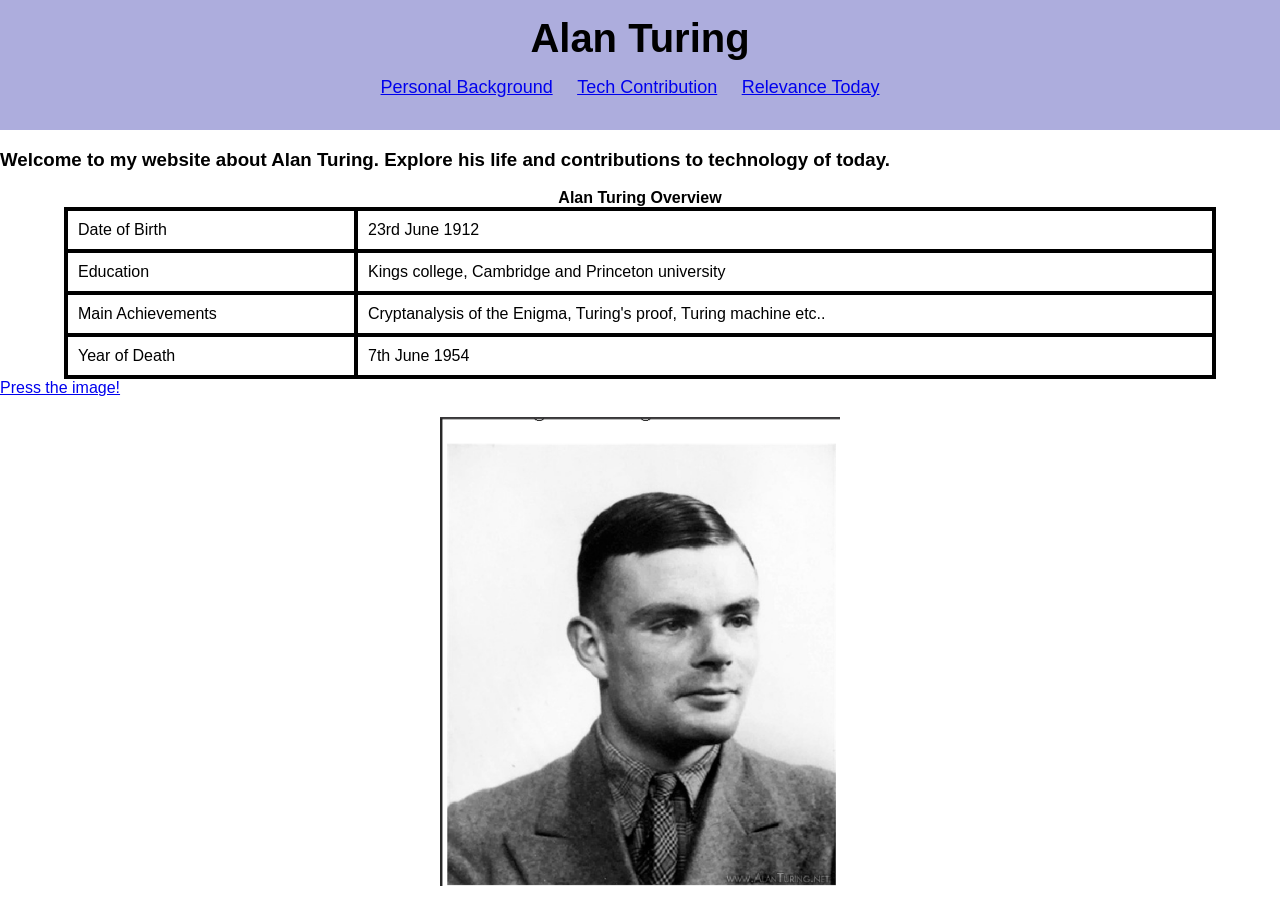
<file: Part1/index.html>
<!DOCTYPE html>
<html lang="en">
<head>
    <meta charset="UTF-8">
    <link rel="stylesheet" href="style.css">
    <title> Alan Turing - Home</title>

</head> 
<body>
    <header>
        <h1>Alan Turing</h1>
        <nav>
            <ul>
                <li><a href="person_info.html">Personal Background</a></li>
                <li><a href="tech_contributions.html">Tech Contribution</a></li>
                <li><a href="relevance_today.html">Relevance Today</a></li>
               
               
            </ul>
        </nav>
    </header>
    <main>
        <h3> Welcome to my website about Alan Turing. Explore his life and contributions to technology of today.</h3>
        <table class="overview-table">
        <caption><strong>Alan Turing Overview</strong></caption>  
            <tr>
                <td>Date of Birth</td>
                <td> 23rd June 1912</td>
            </tr>
            <tr>
                <td>Education</td>
                <td>Kings college, Cambridge and Princeton university</td>
            </tr>
            <tr>
                <td>Main Achievements</td>
                <td>Cryptanalysis of the Enigma, Turing's proof, Turing machine etc..</td>

            </tr>
            <tr>
            <td>Year of Death</td>
            <td>7th June 1954</td>
             </tr>
            
        </table>
        <a href="https://en.wikipedia.org/wiki/Alan_Turing" target="_blank">
            Press the image!
            <img src="Alan1.jpg" alt="Alan Turing photo ">
        </a>
    </main>
</body>
</html>
</file>
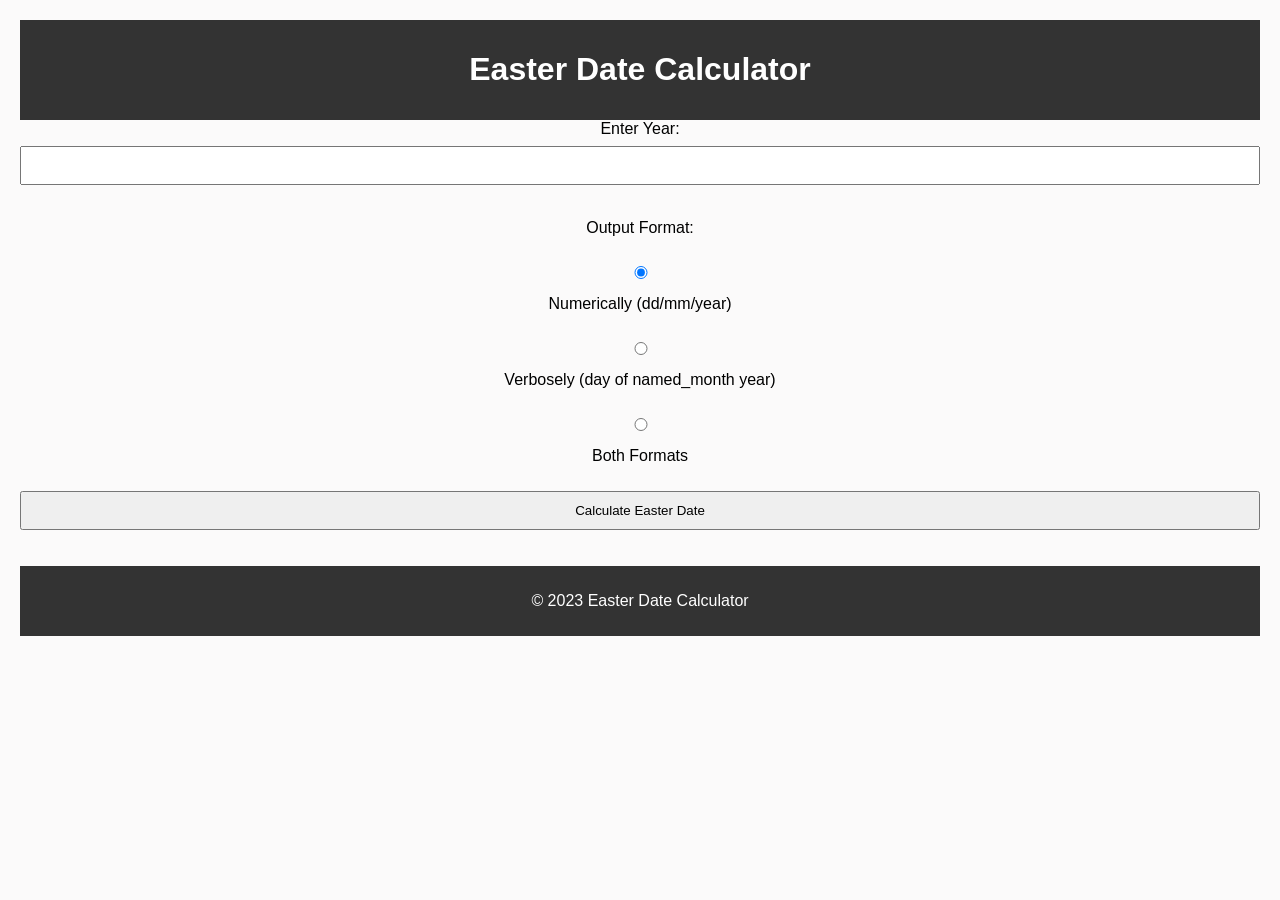
<file: Part2/index.html>
<!DOCTYPE html>
<html lang="en">
<head>
    <meta charset="UTF-8">
    <link rel="stylesheet" href="style.css">
    <title>Easter Date Calculator</title>
</head>
<body>
    <header>
        <h1>Easter Date Calculator</h1>
    </header>
    <form action="cgi-bin/easter_calc.py" method="post">
        <label for="year">Enter Year:</label>
        <input type="text" id="year" name="year" required>
        <br>
        <label>Output Format:</label>
        <br>
        <input type="radio" id="numeric" name="format" value="numeric" checked>
        <label for="numeric">Numerically (dd/mm/year)</label>
        <br>
        <input type="radio" id="verbose" name="format" value="verbose">
        <label for="verbose">Verbosely (day of named_month year)</label>
        <br>
        <input type="radio" id="both" name="format" value="both">
        <label for="both">Both Formats</label>
        <br>
        <input type="submit" value="Calculate Easter Date">
    </form>
    <footer>
        <p>&copy; 2023 Easter Date Calculator</p>
    </footer>
</body>
</html>
</file>
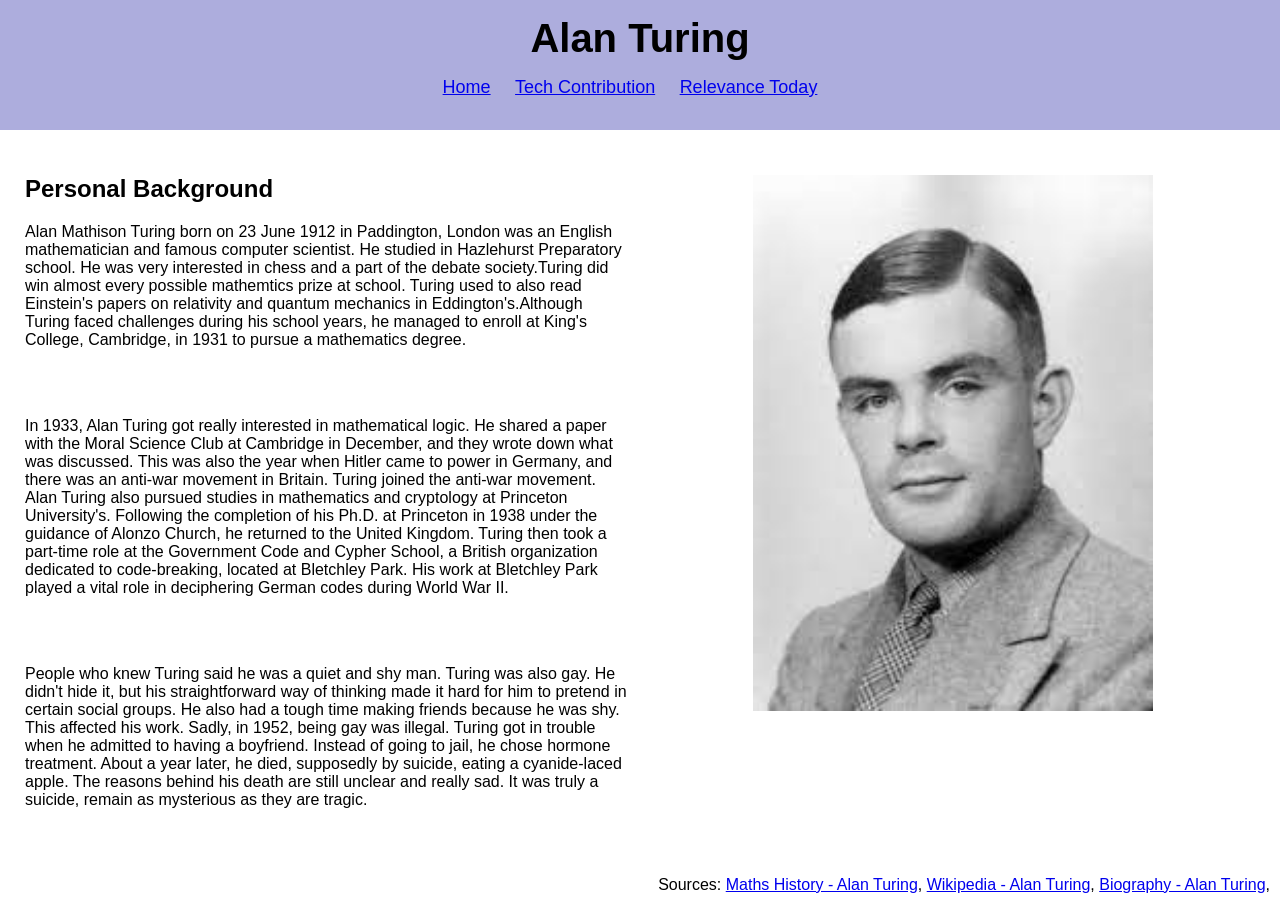
<file: Part1/person_info.html>
<!DOCTYPE html>
<html lang="en">
<head>
    <meta charset="UTF-8">
    <link rel="stylesheet" href="style.css">
    <title> Alan Turing - Personal Background</title>

</head> 
<body>
    <header>
        <h1> Alan Turing</h1>
        <nav>
            <ul>
                <li><a href="index.html">Home</a></li>
                <li><a href="tech_contributions.html">Tech Contribution</a></li>
                <li><a href="relevance_today.html">Relevance Today</a></li>
               
               
            </ul>
        </nav>
    </header>
    
    <main class="custom-two-column-layout">
        <div class="left-column">
            <h2>Personal Background</h2>

        <p>Alan Mathison Turing born on 23 June 1912 in Paddington, London was an English mathematician and famous computer scientist. He studied in Hazlehurst 
            Preparatory school. He was very interested in chess and a part of the debate society.Turing did win almost every possible mathemtics prize at school.
            Turing used to also read Einstein's papers on relativity and quantum mechanics in Eddington's.Although Turing faced challenges during his school years, 
            he managed to enroll at King's College, Cambridge, in 1931 to pursue a mathematics degree. </p>
        <br><br>

        <p>In 1933, Alan Turing got really interested in mathematical logic. He shared a paper with the Moral Science Club at Cambridge in December, 
                and they wrote down what was discussed. This was also the year when Hitler came to power in Germany, and there was an anti-war movement in Britain. 
                Turing joined the anti-war movement. Alan Turing also pursued studies in mathematics and cryptology at Princeton University's. Following the completion 
                of his Ph.D. at Princeton in 1938 under the guidance of Alonzo Church, he returned to the United Kingdom. Turing then took a part-time role at the Government Code
                 and Cypher School, a British organization dedicated to code-breaking, located at Bletchley Park. His work at Bletchley 
                 Park played a vital role in deciphering German codes during World War II.</p>
        <br><br>
                
        <p> People who knew Turing said he was a quiet and shy man. Turing was also gay. He didn't hide it,
                     but his straightforward way of thinking made it hard for him to pretend in certain social groups. 
                    He also had a tough time making friends because he was shy. This affected his work. Sadly, in 1952,
                     being gay was illegal. Turing got in trouble when he admitted to having a boyfriend. Instead of going to jail,
                      he chose hormone treatment. About a year later, he died, supposedly by suicide, eating a cyanide-laced apple. 
                      The reasons behind his death are still unclear and really sad. It was truly a suicide, remain as mysterious as they are tragic.</p>
        </div>
        <div class="right-column">
        <img src=Alan2.jpg alt="Photograph of Alan Turing sitting at a desk" />
        </div>
            
    </main>
        <footer>
    <p> Sources:
        <a href="https://mathshistory.st-andrews.ac.uk/Biographies/Turing/" target="_blank">Maths History - Alan Turing</a>,
        <a href="https://en.wikipedia.org/wiki/Alan_Turing" target="_blank">Wikipedia - Alan Turing</a>,
        <a href="https://www.biography.com/scientists/alan-turing" target="_blank">Biography - Alan Turing</a>,
    </p>
</footer>
</body>
</file>
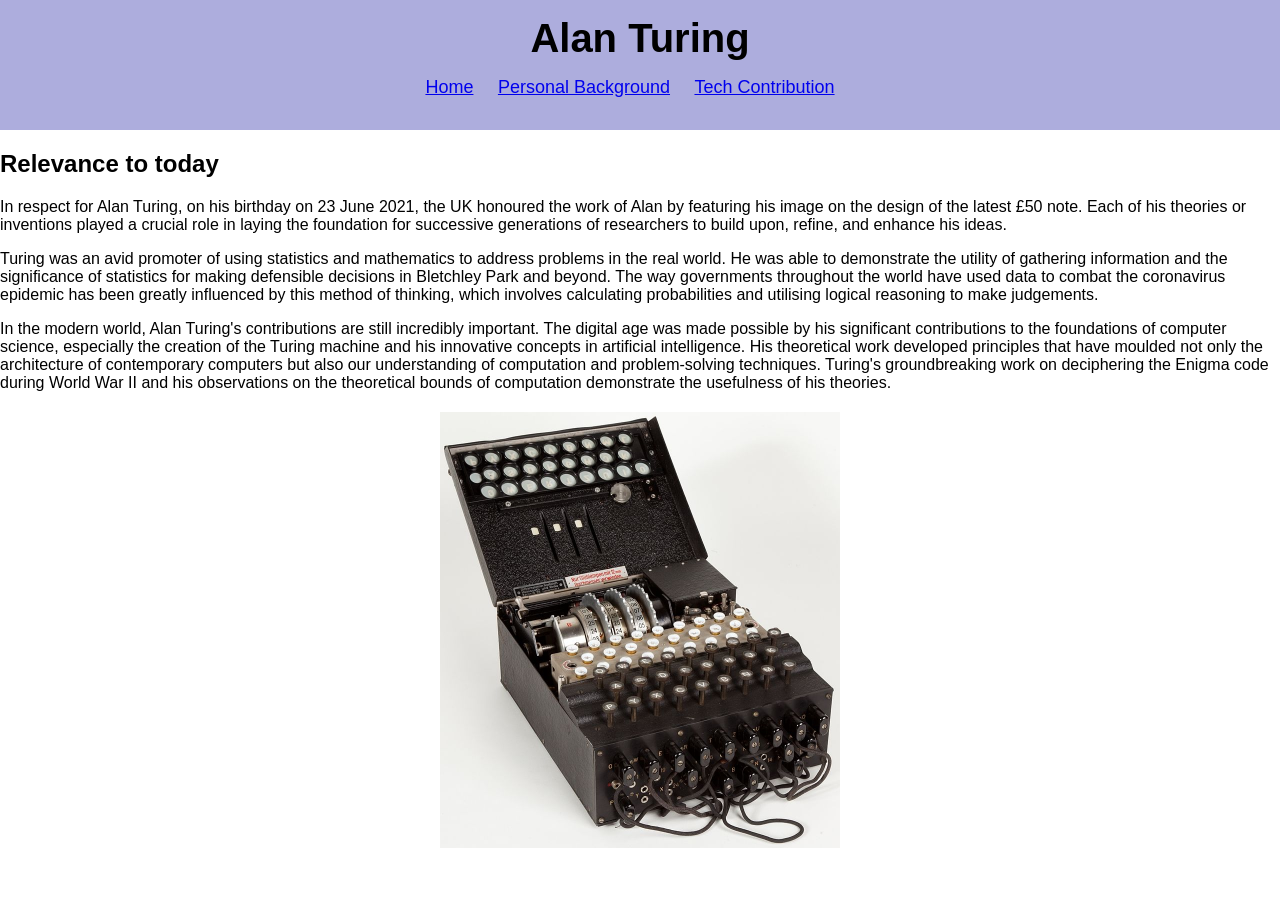
<file: Part1/relevance_today.html>
<!DOCTYPE html>
<html lang="en">
<head>
    <meta charset="UTF-8">
    <link rel="stylesheet" href="style.css">
    <title>Alan Turing - Relevance to today</title>
</head>
<body>
    <header>
    
        <h1> Alan Turing</h1>
        <nav>
            <ul>
                <li><a href="index.html">Home</a></li>
                <li><a href="person_info.html">Personal Background</a></li>
                <li><a href="tech_contributions.html">Tech Contribution</a></li>
            </ul>
        </nav>
    
    </header>
    
    <main class="two-column-layout">
    <div class="left-column">

        <h2>Relevance to today</h2>
        <p> In respect for Alan Turing, on his birthday on 23 June 2021, the UK honoured
            the work of Alan by featuring his image on the design of the latest £50 note. Each of
            his theories or inventions played a crucial role in laying the foundation for successive generations of
            researchers to build upon, refine, and enhance his ideas. </p>

        <p>Turing was an avid promoter of using statistics and mathematics to address problems in the real world.
           He was able to demonstrate the utility of gathering information and the significance of statistics for
           making defensible decisions in Bletchley Park and beyond. The way governments throughout the world have
           used data to combat the coronavirus epidemic has been greatly influenced by this method of thinking, which
           involves calculating probabilities and utilising logical reasoning to make judgements.</p>

        <p> In the modern world, Alan Turing's contributions are still incredibly important. The digital age was
             made possible by his significant contributions to the foundations of computer science, especially the
            creation of the Turing machine and his innovative concepts in artificial intelligence. His theoretical work
            developed principles that have moulded not only the architecture of contemporary computers but also our understanding
            of computation and problem-solving techniques. Turing's groundbreaking work on deciphering the Enigma code during World War II
            and his observations on the theoretical bounds of computation demonstrate the usefulness of his theories.</p>
        </div>
        <div class="right-column">
       
        <img src="Enigma.jpg" alt="Photograph of a rare enigma machine">
        </div>
    </main>
</body>
</html>
</file>
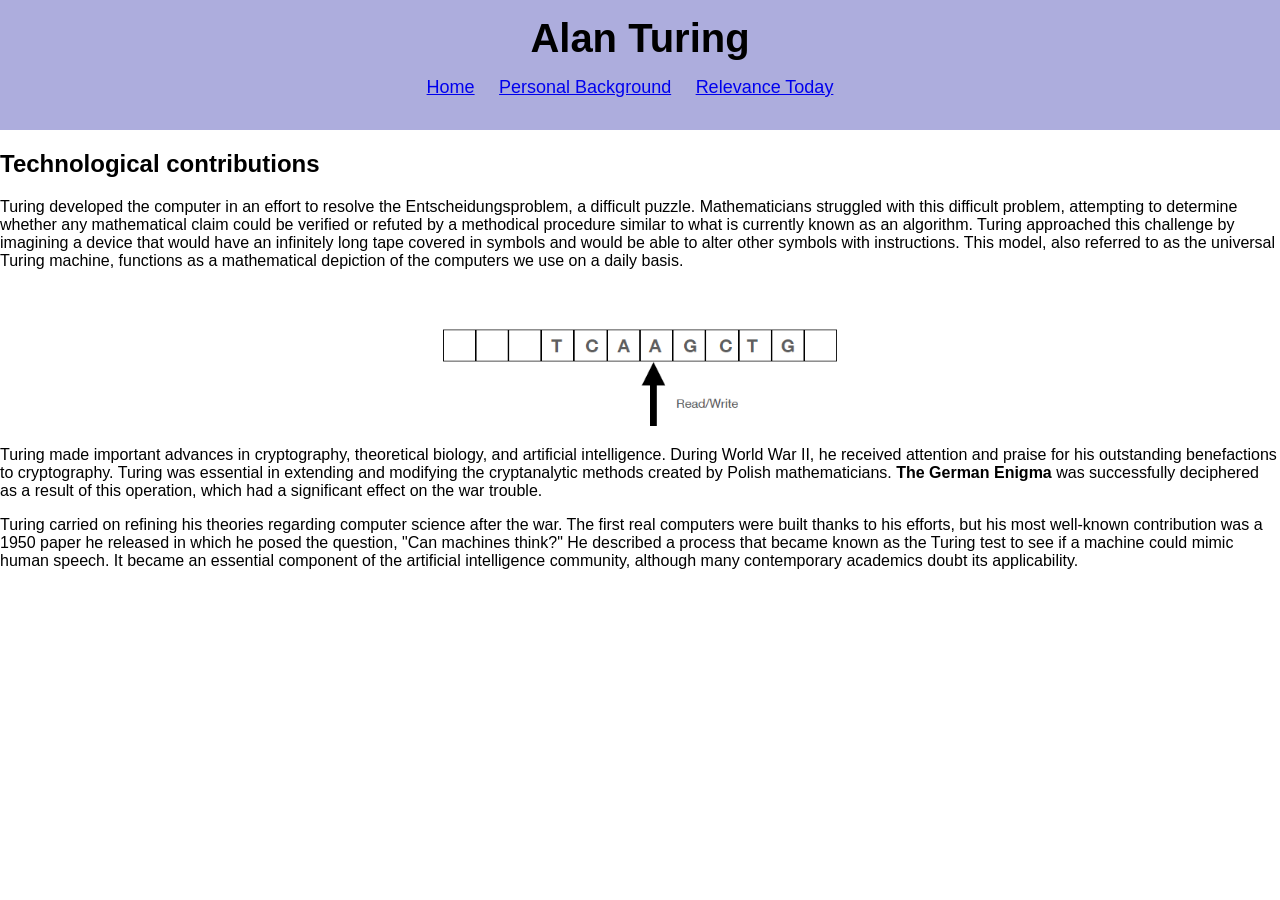
<file: Part1/tech_contributions.html>
<!DOCTYPE html>
<html lang="en">
<head>
    <meta charset="UTF-8">
    <link rel="stylesheet" href="style.css">
    <title>Alan Turing - Contributions to technology</title> 
</head>
<body>
    <header>
        <h1>Alan Turing</h1>
        <nav>
            <ul>
                <li><a href="index.html">Home</a></li>
                <li><a href="person_info.html">Personal Background</a></li>
                 <li><a href="relevance_today.html">Relevance Today</a></li>

            </ul>
        </nav>
    </header>
    <main>
        <h2>Technological contributions</h2>
        
        <p>Turing developed the computer in an effort to resolve the Entscheidungsproblem,
             a difficult puzzle. Mathematicians struggled with this difficult problem, attempting
            to determine whether any mathematical claim could be verified or refuted by a methodical
            procedure similar to what is currently known as an algorithm. Turing approached this challenge
            by imagining a device that would have an infinitely long tape covered in symbols and would be able
            to alter other symbols with instructions. This model, also referred to as the universal Turing machine,
            functions as a mathematical depiction of the computers we use on a daily basis.</p>
        <img src="Turing_graphic.png" alt="Turing machine">
        
        <p>Turing made important advances in cryptography, theoretical biology, and artificial intelligence.
            During World War II, he received attention and praise for his outstanding benefactions to cryptography.
            Turing was essential in extending and modifying the cryptanalytic methods created by Polish mathematicians.
            <strong>The German Enigma</strong> was successfully deciphered as a result of this operation, which had a significant effect
            on the war trouble.</p>
        
        <p>Turing carried on refining his theories regarding computer science after the war. The first real computers were built thanks to his efforts,
            but his most well-known contribution was a 1950 paper he released in which he posed the question, "Can machines think?" He described a process
            that became known as the Turing test to see if a machine could mimic human speech. It became an essential component of the artificial intelligence
            community, although many contemporary academics doubt its applicability.
        </p>
    </main>
</body>
</html>
</file>
<file: Part1/style.css>
body, h1 {
    font-family: 'Arial', 'Franklin Gothic Medium', sans-serif;
    margin: 0;
    padding: 0;
    font-size: 16px;
}

header {
    background-color: rgb(173, 173, 221);
    color: black;
    text-align: center;
    padding: 1em;
}

h1 {
    font-size: 40px;
}

nav ul {
    list-style-type: none;
    padding: 0;
}

nav ul li {
    display: inline-block;
    margin-right: 20px;
    font-size: 18px;
}

.main,
.custom-two-column-layout {
    padding: 25px;
}

.overview-table {
    width: 90%;
    border-collapse: collapse;
    margin-top: 20px;
    margin: auto;
}

.overview-table th,
.overview-table td {
    border: 4px solid black;
    padding: 10px;
    text-align: left;
}

img {
    max-width: 400px;
    height: auto;
    display: block;
    margin: 20px auto;
}

.custom-two-column-layout {
    display: flex;
    justify-content: space-between;
}

.custom-two-column-layout .left-column {
    flex: 2;
    padding-right: 20px;
}

.custom-two-column-layout .right-column {
    flex: 2;
}

.custom-two-column-layout .right-column img {
    width: 100%;
    height: auto;
    display: block;
}

footer {
    display: flex;
    justify-content: flex-end;
    padding: 10px;
    gap: 10px;
}

@media (max-width: 600px) {
    body {
        font-size: 14px;
    }
}
</file>
<file: Part2/style.css>
body {
    font-family: 'Arial', sans-serif;
    margin: 20px;
    background-color: #fbfafa;
}

header {
    background-color: #333;
    color: white;
    text-align: center;
    padding: 10px;
}


main {
    max-width: 400px;
    margin: 20px auto;
    padding: 20px;
    background-color: #fff;
    border-radius: 8px;
    box-shadow: 0 0 10px rgba(0, 0, 0, 0.1);
}

form {
    display: flex;
    flex-direction: column;
    align-items: center;
}

label {
    margin-bottom: 8px;
}

input, select {
    width: 100%;
    padding: 10px;
    margin-bottom: 16px;
    box-sizing: border-box;
}


.format-options {
    display: flex;
    align-items: center;
    margin-bottom: 16px;
}

.format-options label {
    margin-right: 20px;
}


button {
    background-color: #4CAF50;
    color: white;
    padding: 10px 15px;
    border: none;
    border-radius: 5px;
    cursor: pointer;
}

button:hover {
    background-color: #45a049;
}

footer {
    text-align: center;
    margin-top: 20px;
    padding: 10px;
    background-color: #333;
    color: white;
}
</file>
